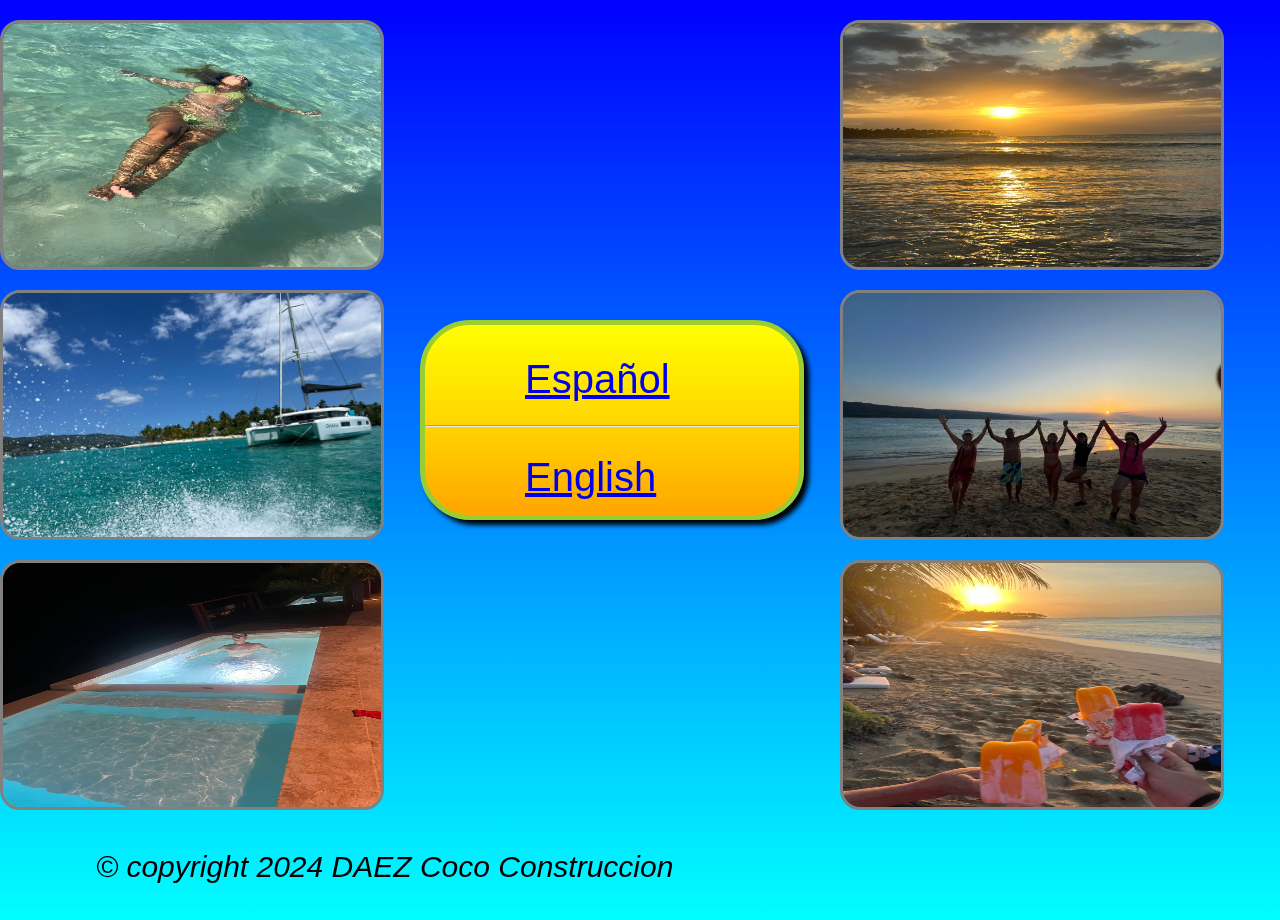
<file: index.html>
<!DOCTYPE html>
<html lang="en">
<head>
    <meta charset="UTF-8">
    <meta http-equiv="X-UA-Compatible" content="IE=edge">
    <meta name="viewport" content="width=device-width, user-scalable=no initial-scale=1.0, maximun-scale=1.0, minimum-scale=1.0">
    <title>Coco Construction</title>
    <link rel="shortcut icon" href="IMG-20240402-WA0033.jpg" type="image/x-icon">
</head>
<body>
    <div class="contenedor">

    <main>

    
    <div id="enlaces">
        <a id="Ingles" href="Construccionenglish.html">English</a>
        <hr>
    <a id="Español"href="construccion.html">Español</a>
    
    </div>
</main>

    <div id="imagenes">

    
     <img id="relajacion" src="IMG-20240402-WA0035.jpg">
     <img id="atardecer" src="IMG-20240403-WA0009.jpg">
     <img id="yupi" src="IMG-20240403-WA0008.jpg">
     <img id="trance" src="IMG-20240403-WA0016.jpg">
     <img id="Helados" src="IMG-20240403-WA0010.jpg">
     <img id="bote" src="IMG-20240403-WA0017.jpg">

    </div>
 <footer> 
   <p> <i> © copyright 2024 DAEZ Coco Construccion</i></p> 

 </footer>
</div>
    <style>
        /*
        #enlaces{
            width: 30%;
        }

        #imagenes{
            width: 70%;
            box-sizing: border-box;
        }
        .contenedor{
            width: 100%;
            max-width: 1000px;
            margin: 0 auto;
            overflow: hidden;

        }*/
        *{
            margin: 0;
            padding: 0;
            box-sizing:border-box
        }
        .contenedor{
            padding: 20px 0;
            width: 90%;
            max-width: 1000px;
            overflow: hidden;

        }

        body{
            background-color: blue;
            background: linear-gradient(blue,aqua);
            background-repeat: no-repeat;
            height: 920px;
        }
    
        #enlaces{
          height: 220px;
          width: 350px;
          margin-left: 735px;
          margin-top: 250px;
          border: 5px solid yellowgreen;
          background: linear-gradient(yellow, gold, orange );
          box-shadow: 5px 5px 5px black;
          position: fixed;
          border-radius: 50px;
        }
        a{
            cursor: pointer;
            font-size: 40px;
            margin-top: -60px;
            margin-left: 30px;
            padding-top: -60px;
            position: fixed;
        }
        hr{
            margin-top: 103px
        }

        #Ingles{
         margin-top: 130px;
         position: fixed
        }
        #Español{
            margin-top: -90px;
        }
    
       a:hover{
        color: brown;
       }
       a:active{
        color:blue
       }
       img:hover{
        -webkit-transform: scale(1.2);
       }
       img{
        border: 3px solid gray;
        border-radius: 20px;
       }
    
    #relajacion{
        width: 16%;
        height: 300px;
       position: fixed;

    }
    #trance{
        width: 16%;
        height: 300px;
        margin-top: 500px;
        position: fixed;
    }
    #bote{
        width: 16%;
        height: 300px;
        position: fixed;
        margin-left: 368px;
        margin-top: 200px
    }

    #atardecer{
        width: 16%;
        height: 300px;
        margin-left: 1580px;
        position: fixed;
    }
    #Helados{
        width: 16%;
        height: 300px;
        position: fixed;
        margin-left: 1580px;
        margin-top: 500px
    }
    #yupi{
        width: 16%;
        height: 300px;
        position: fixed;
        margin-left: 1210px;
        margin-top: 200px
    }
    p{
        font-style: bold;
        font-family: Arial, Helvetica, sans-serif;
        font-size: 15px;
        position: fixed;
        margin-top: 870px;
        margin-left: -950px;
    }
    .contenedor{
        width: 70%;
        flex-wrap: wrap;
        display: flex
    }
    div{
        flex-basis: 100%
    }
   
    @media screen and (min-device-width: 300px) and (max-device-width: 500px){
   
       #bote{
        margin-left: 0px;
        width: 30%;
        height: 160px;
        margin-top: 180px
        
       }
    #enlaces{
        margin-top: 160px;
        margin-left: 132px;
        width: 30%;
        height: 200px;
    }
    a{
        font-size: 25px;
        margin-left: 15px
    }
    #Helados{
        margin-left: 335px;
        width: 30%;
        height: 160px;
        margin-top: 360px;
        margin-left: 265px
    }
    #yupi{
    margin-left: 265px;
    width: 30%;
        height: 160px;
        margin-top: 180px;

    }
    #atardecer{
        width: 30%;
        height: 160px;
        margin-left: 265px

    }

    #relajacion{
        width: 30%;
        height: 160px;
        margin: 0px
    }
    #trance{
        width: 30%;
        height: 160px;
        margin-top: 360px
    }
    p{
        margin-top: 550px;
        margin-left: -250px
    }
  
    hr{
        margin-top: 100px;
    }
 #Español{
    margin-top: -70px;
    margin-left: 10px
 }
 #Ingles{
    margin-left: 10px
 }
}

@media only screen and (min-device-width : 390px) and (max-device-width : 844px){

    #bote{
        margin-left: 0px;
        width: 32%;
        height: 200px;
        margin-top: 270px
        
       }
    #enlaces{
        margin-top: 300px;
        margin-left: 140px;
        width: 30%;
        height: 200px;
    }
    a{
        font-size: 25px;
        margin-left: 15px
    }
    #Helados{
        margin-left: 270px;
        width: 32%;
        height: 200px;
        margin-top: 530px;
        
    }
    #yupi{
    margin-left: 270px;
    width: 32%;
        height: 200px;
        margin-top: 270px;

    }
    #atardecer{
        width: 32%;
        height: 200px;
        margin-left: 270px

    }

    #relajacion{
        width: 32%;
        height: 200px;
        margin: 0px
    }
    #trance{
        width: 32%;
        height: 200px;
        margin-top: 530px
    }
    p{
        margin-top: 780px;
        margin-left: -250px
    }
   
    hr{
        margin-top: 100px;
    }
 #Español{
    margin-top: -70px;
    margin-left: 20px
 }
 #Ingles{
    margin-left: 20px
 }
}

@media only screen and (min-device-width : 414px) and (max-device-width : 896px){
    #bote{
        margin-left: 0px;
        width: 32%;
        height: 200px;
        margin-top: 270px
        
       }
    #enlaces{
        margin-top: 300px;
        margin-left: 145px;
        width: 30%;
        height: 200px;
    }
    a{
        font-size: 25px;
        margin-left: 15px
    }
    #Helados{
        margin-left: 280px;
        width: 32%;
        height: 200px;
        margin-top: 600px;
        
    }
    #yupi{
    margin-left: 280px;
    width: 32%;
        height: 200px;
        margin-top: 270px;

    }
    #atardecer{
        width: 32%;
        height: 200px;
        margin-left: 280px

    }

    #relajacion{
        width: 32%;
        height: 200px;
        margin: 0px
    }
    #trance{
        width: 32%;
        height: 200px;
        margin-top: 600px
    }
    p{
        margin-top: 850px;
        margin-left: -280px
    }
   
    hr{
        margin-top: 100px;
    }
 #Español{
    margin-top: -70px;
    margin-left: 20px
 }
 #Ingles{
    margin-left: 20px
 }
}
@media only screen and (min-device-width : 1224px) and (max-device-width : 1824px){
    #bote{
        margin-left: 0px;
        width: 30%;
        height: 250px;
        margin-top: 270px
        
       }
    #enlaces{
        margin-top: 300px;
        margin-left: 420px;
        width: 30%;
        height: 200px;
    }
    a{
        font-size: 25px;
        margin-left: 15px
    }
    #Helados{
        margin-left: 840px;
        width: 30%;
        height: 250px;
        margin-top: 540px;
        
    }
    #yupi{
    margin-left: 840px;
    width: 30%;
        height: 250px;
        margin-top: 270px;

    }
    #atardecer{
        width: 30%;
        height: 250px;
        margin-left: 840px

    }

    #relajacion{
        width: 30%;
        height: 250px;
        margin: 0px
    }
    #trance{
        width: 30%;
        height: 250px;
        margin-top: 540px
    }
    p{
        margin-top: 830px;
        margin-left: -800px;
        font-size: 30px;
        font-family: Arial, Helvetica, sans-serif;
    }
  
    hr{
        margin-top: 100px;
    }
 #Español{
    margin-top: -70px;
    margin-left: 100px;
    font-size: 40px;
    font-family: Arial, Helvetica, sans-serif;
 }
 #Ingles{
    margin-left: 100px;
    font-family: Arial, Helvetica, sans-serif;
    font-size: 40px;
 }
}
</style>
</body>
</html>
</file>
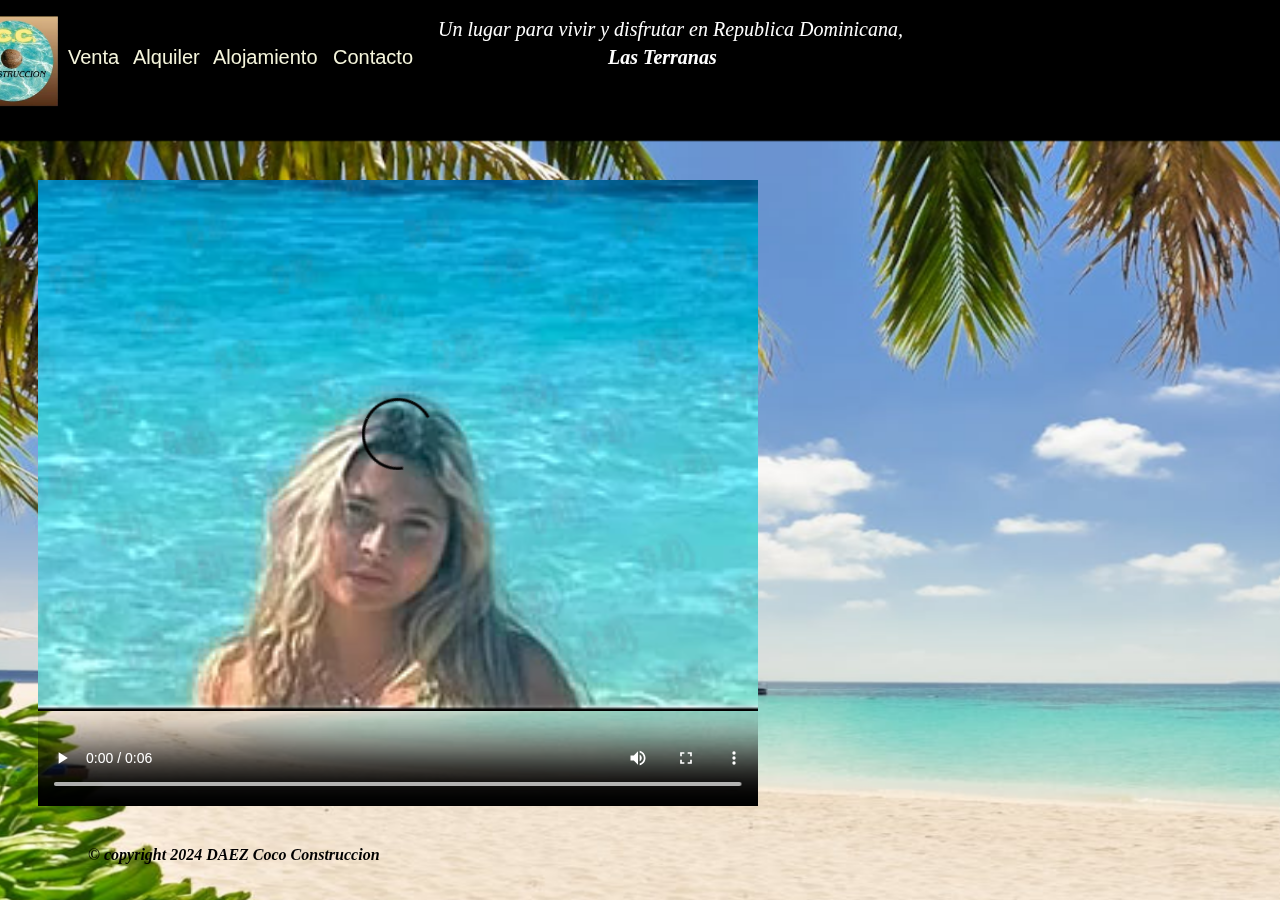
<file: construccion.html>
<!DOCTYPE html>
<html lang="en">
<head>
    <meta charset="UTF-8">
    <meta http-equiv="X-UA-Compatible" content="IE=edge">
    <meta name="viewport" content="width=device-width, initial-scale=1.0">
    <title>Coco Construccion</title>
    <link rel="stylesheet" href="construccion.css">
    <link rel="shortcut icon" href="IMG-20240402-WA0033.jpg" type="image/x-icon">
</head>
<body onload="setupVideo()">
    <div class="contenedor">

    
    <p id="texto1"> <i> Un lugar para vivir y disfrutar en Republica Dominicana,</i></p>
    <br>
    <p id="texto2"><i> <b>Las Terranas </b> </i></p>
<img id="imagen" src="pexels-photo-1450353.jpeg">
<div>

    <video id="Video" width="720px" height="720px" controls autoplay>
        <source id="Video" src="Untitled video (1).mp4"  >
    </video>
   
<img id="logo" src="IMG-20240402-WA0033.jpg" alt="x">
<nav>
    <a id="Venta">Venta</a>
    <a id="Alquiler">Alquiler</a>
    <a id="Alojamiento">Alojamiento</a>
    <a id="Contacto">Contacto</a>
   </nav>
</div>
<p id="copy" > <i id="copia"> <b> © copyright 2024 DAEZ Coco Construccion</b></i></p> 
</div>
</body>
<script src="construccion.js"></script>
</html>
</file>
<file: construccion.css>
#imagen{
    height: 800px;
    position: fixed;
    width: 1850px;
    margin: -20px;
    padding-top: 155px;
}
#logo{
    position: fixed;
    width: 7%;
    margin-top: 30px
}
a{
    position: fixed;
}
#Venta{
    font-family: Arial, Helvetica, sans-serif;
    color: beige;
    margin-left: 150px; 
    font-size: 25px;
    margin-top: 60px;
}
#Alquiler{
    font-family: Arial, Helvetica, sans-serif;
    color: beige;
    margin-left: 250px; 
    font-size: 25px;
    margin-top: 60px;
}
#Alojamiento{
    font-family: Arial, Helvetica, sans-serif;
    color: beige;
    margin-left: 380px; 
    font-size: 25px;
    margin-top: 60px;
}
#Contacto{font-family: Arial, Helvetica, sans-serif;
    color: beige;
    margin-left: 550px; 
    font-size: 25px;
    margin-top: 60px;}
    div{
        height: 250px;
        width: 2500px;
        background-color: black;
        margin: -20px;
    }

video{

    position: fixed;
    margin-top: 100px;
    margin-left: 500px
}
p{
    color:white;
    position: fixed;
    margin-left: 1200px;
}

#texto2{
    font-size: 20px;
    padding-top: 20px;
    position: fixed;
    margin-left: 1370px ;
}
#texto1{
    margin-top: 30px;
    font-size: 20px;
}


#copy{
    margin-top: 630px;
    margin-left: 100px;
position: fixed;
color: black;
}
a{cursor: pointer;}

@media only screen and (min-device-width : 1224px) and (max-device-width : 1850px){
    #Video{
        margin-left: 70px
    }
    #texto1{
        margin-left: 450px
    }
    #Venta{
        margin-left: 100px;
        font-size: 20px;
    }
    #Alquiler{
        margin-left: 165px;
        font-size: 20px;
    }
    #Alojamiento{
        margin-left: 245px;
        font-size: 20px;
    }
    #Contacto{
        margin-left: 365px;
        font-size: 20px

    }
    #texto2{
        margin-left: 620px
    }

}
@media only screen and (min-device-width : 300px) and (max-device-width : 750px){
    #Video{
        margin-left: 35px;
       width: 25%;
       margin-top: 30px
    }
    #texto1{
        margin-left: 120px;
        margin-top: 40px;
        font-size: 12px
    }
    #Venta{
        margin-left: 140px;
        font-size: 14px;
        margin-top: 120px
    }
    #Alquiler{
        margin-left: 185px;
        font-size: 14px;
        margin-top: 120px
    }
    #Alojamiento{
        margin-left: 240px;
        font-size: 14px;
        margin-top: 120px
    }
    #Contacto{
        margin-left: 320px;
        font-size: 14px;
        margin-top: 120px

    }
    #texto2{
        margin-left: 230px;
        margin-top: 20px;
        font-size: 12px
        
    }
    #logo{
        width: 7%;
        margin-left: 22px
    }
    
}

@media only screen and (min-device-width : 768px) and (max-device-width : 1024px){

    #Video{
            margin-left: 100px
        }
        #texto1{
            margin-left: 380px;
            margin-top: 90px
        }
        #Venta{
            margin-left: 150px;
            font-size: 25px;
            margin-top: 50px
        }
        #Alquiler{
            margin-left: 240px;
            font-size: 25px;
            margin-top: 50px
        }
        #Alojamiento{
            margin-left: 345px;
            font-size: 25px;
            margin-top: 50px
        }
        #Contacto{
            margin-left: 500px;
            font-size: 25px;
            margin-top: 50px
    
        }
        #texto2{
            margin-left: 530px;
            margin-top: 80px
            
        }
        #logo{
            width: 7%;
            margin-top: 10px
        }
        }
</file>
